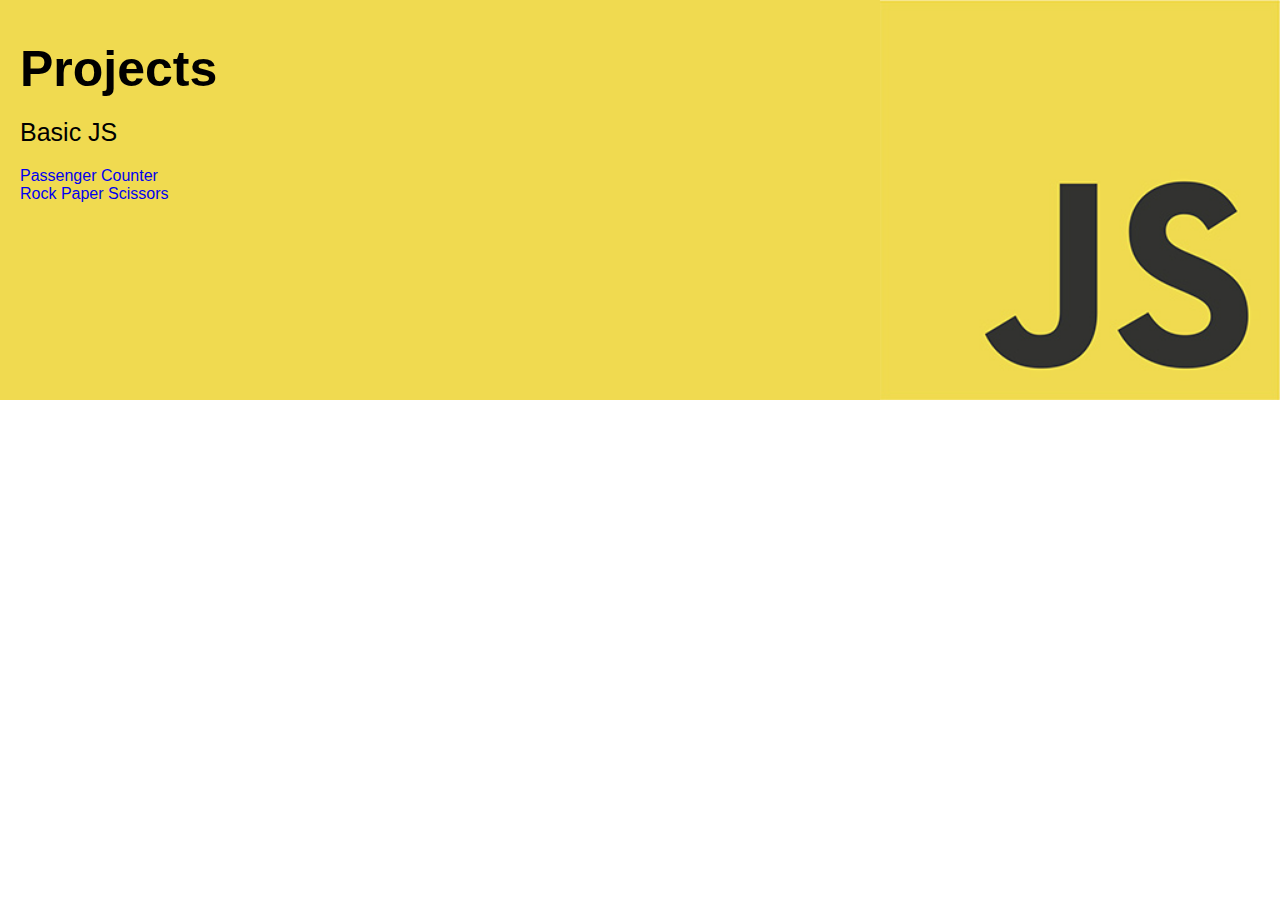
<file: index.html>
<!DOCTYPE html>
<html lang="en">
<head>
    <meta charset="UTF-8">
    <meta name="viewport" content="width=device-width, initial-scale=1.0">
    <link rel="stylesheet" href="./cs/styles.css">
    <title>Portfolio</title>
</head>
<body>
    <div class="container">
    <h1 class="header">Projects</h1>
    <p class="para">Basic JS</p>
    <ul class="project-links">
        <li><a href="https://aomer3.github.io/passenger-counter/">Passenger Counter</li>
        <li><a href="https://aomer3.github.io/rockpaperscissors/">Rock Paper Scissors</li>
    </ul>
    
    </div>

    
</body>
</html>
</file>
<file: cs/styles.css>
*{
    margin: 0;
    padding: 0;
    font-family:Verdana, Geneva, Tahoma, sans-serif;
}

.header, .para, .project-links {
    margin: 20px;
}

a:link {
    text-decoration: none;
}

a:hover{
    color: red;
}

.header {
    font-size: 50px;
}

.para {
    font-size: 25px;

}
.project-links {
    list-style: none;
}

.container{
    background-image: url(../img/js-logo.jpeg);
    background-repeat: no-repeat;
    background-size: 100%;
    padding-top: 20px;
    padding-bottom: 200px;
}
</file>
